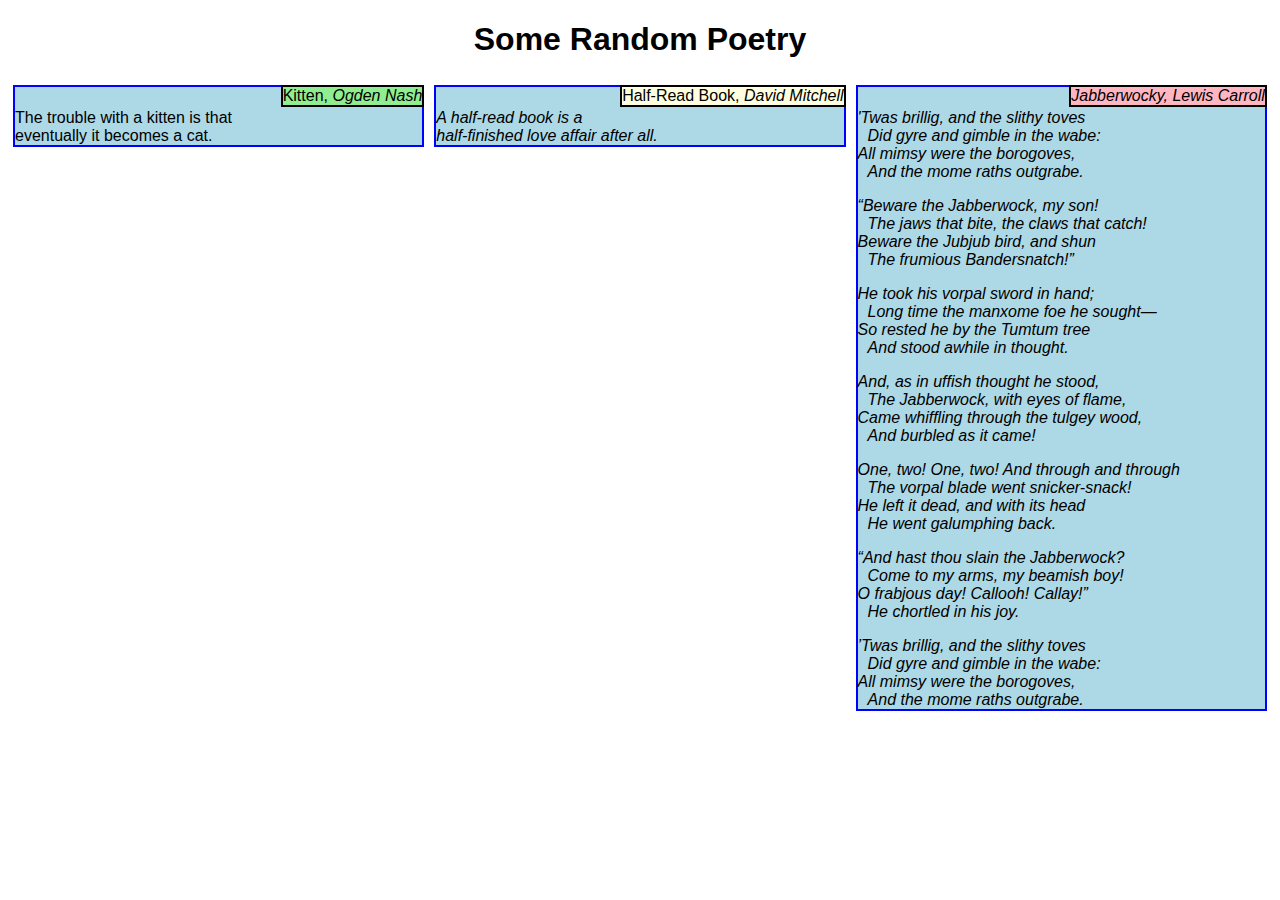
<file: module2/index.html>
<!doctype html>
<html lang="en">
  <head>
    <meta charset="utf-8">
    <meta http-equiv="X-UA-Compatible" content="IE=edge">
    <meta name="viewport" content="width=device-width, initial-scale=1">
    <title>David Hathaway's Module 2 Assignment</title>
    <link rel="stylesheet" href="css/styles.css">
  </head>
  <body>
    <h1>Some Random Poetry</h1>
    <div class="row">
      <section class="col-lg-4 col-md-6 col-sm-12">
	<div class="section-box">
	  <div class="title" id="sec1">Kitten, <em>Ogden Nash</em></div>
	  <div class="content">
	    <p class="line">The trouble with a kitten is that</p>
	    <p class="line">eventually it becomes a cat.</p>
	  </div>
	</div>
      </section>
      <section class="col-lg-4 col-md-6 col-sm-12">
	<div class="section-box">
	  <div class="title" id="sec2">Half-Read Book, <em>David Mitchell</div>
	  <div class="content">
	    <p class="line">A half-read book is a</p>
	    <p class="line">half-finished love affair after all.</p>
	  </div>
	</div>
      </section>
      <section class="col-lg-4 col-md-12 col-sm-12">
	<div class="section-box">
	  <div class="title" id="sec3">Jabberwocky, <em>Lewis Carroll</em></div>
	  <div class="content">
	    <p class="first-line">'Twas brillig, and the slithy toves</p>
	    <p class="second-line">Did gyre and gimble in the wabe:</p>
	    <p class="line">All mimsy were the borogoves,</p>
	    <p class="second-line">And the mome raths outgrabe.</p>

	    <p class="first-line">“Beware the Jabberwock, my son!</p>
	    <p class="second-line">The jaws that bite, the claws that catch!</p>
	    <p class="line">Beware the Jubjub bird, and shun</p>
	    <p class="second-line">The frumious Bandersnatch!”</p>

	    <p class="first-line">He took his vorpal sword in hand;</p>
	    <p class="second-line">Long time the manxome foe he sought—</p>
	    <p class="line">So rested he by the Tumtum tree</p>
	    <p class="second-line">And stood awhile in thought.</p>

	    <p class="first-line">And, as in uffish thought he stood,</p>
	    <p class="second-line">The Jabberwock, with eyes of flame,</p>
	    <p class="line">Came whiffling through the tulgey wood,</p>
	    <p class="second-line">And burbled as it came!</p>

	    <p class="first-line">One, two! One, two! And through and through</p>
	    <p class="second-line">The vorpal blade went snicker-snack!</p>
	    <p class="line">He left it dead, and with its head</p>
	    <p class="second-line">He went galumphing back.</p>

	    <p class="first-line">“And hast thou slain the Jabberwock?</p>
	    <p class="second-line">Come to my arms, my beamish boy!</p>
	    <p class="line">O frabjous day! Callooh! Callay!”</p>
	    <p class="second-line">He chortled in his joy.</p>

	    <p class="first-line">’Twas brillig, and the slithy toves</p>
	    <p class="second-line">Did gyre and gimble in the wabe:</p>
	    <p class="line">All mimsy were the borogoves,</p>
	    <p class="second-line">And the mome raths outgrabe.</p>
	  </div>
	</div>
      </section>
    </div>
  </body>
<html>
</file>
<file: module2/css/styles.css>
* {
    box-sizing: border-box;
}

html {
    font-family: Arial, Helvetica, sans-serif;
}

h1 {
    text-align: center;
}

.title {
    float: right;
    border: 2px solid black;
    position: relative;
    top: -2px;
    right: -2px;
}

.content {
    clear: both;
}

.section-box {
    background-color: lightblue;
    border: 2px solid blue;
    margin: 5px;
}

#sec1 {
    background-color: lightgreen;
}

#sec2 {
    background-color: lightyellow;
}

#sec3 {
    background-color: lightpink;
}

.line {
    margin: 0;
}

.first-line {
    margin-bottom: 0;
}

.second-line {
    margin-top: 0;
    margin-bottom: 0;
    margin-left: 10px;
}    

/* Simple Responsive Framework. */
.row {
    width: 100%;
    position: relative;
}

/********** Desktop **********/
@media (min-width: 992px) {
    .col-lg-1, .col-lg-2, .col-lg-3, .col-lg-4, .col-lg-5, .col-lg-6, .col-lg-7, .col-lg-8, .col-lg-9, .col-lg-10, .col-lg-11, .col-lg-12 {
	float: left;
    }
    .col-lg-1 {
	width: 8.33%;
    }
    .col-lg-2 {
	width: 16.66%;
    }
    .col-lg-3 {
	width: 25%;
    }
    .col-lg-4 {
	width: 33.33%;
    }
    .col-lg-5 {
	width: 41.66%;
    }
    .col-lg-6 {
	width: 50%;
    }
    .col-lg-7 {
	width: 58.33%;
    }
    .col-lg-8 {
	width: 66.66%;
    }
    .col-lg-9 {
	width: 74.99%;
    }
    .col-lg-10 {
	width: 83.33%;
    }
    .col-lg-11 {
	width: 91.66%;
    }
    .col-lg-12 {
	width: 100%;
    }
}

/********** Tablets **********/
@media (min-width: 768px) and (max-width: 991px) {
    .col-md-1, .col-md-2, .col-md-3, .col-md-4, .col-md-5, .col-md-6, .col-md-7, .col-md-8, .col-md-9, .col-md-10, .col-md-11, .col-md-12 {
	float: left;
    }
    .col-md-1 {
	width: 8.33%;
    }
    .col-md-2 {
	width: 16.66%;
    }
    .col-md-3 {
	width: 25%;
    }
    .col-md-4 {
	width: 33.33%;
    }
    .col-md-5 {
	width: 41.66%;
    }
    .col-md-6 {
	width: 50%;
    }
    .col-md-7 {
	width: 58.33%;
    }
    .col-md-8 {
	width: 66.66%;
    }
    .col-md-9 {
	width: 74.99%;
    }
    .col-md-10 {
	width: 83.33%;
    }
    .col-md-11 {
	width: 91.66%;
    }
    .col-md-12 {
	width: 100%;
    }
}

/********** Mobile **********/
@media (max-width: 767px) {
    .col-sm-1, .col-sm-2, .col-sm-3, .col-sm-4, .col-sm-5, .col-sm-6, .col-sm-7, .col-sm-8, .col-sm-9, .col-sm-10, .col-sm-11, .col-sm-12 {
	float: left;
    }
    .col-sm-1 {
	width: 8.33%;
    }
    .col-sm-2 {
	width: 16.66%;
    }
    .col-sm-3 {
	width: 25%;
    }
    .col-sm-4 {
	width: 33.33%;
    }
    .col-sm-5 {
	width: 41.66%;
    }
    .col-sm-6 {
	width: 50%;
    }
    .col-sm-7 {
	width: 58.33%;
    }
    .col-sm-8 {
	width: 66.66%;
    }
    .col-sm-9 {
	width: 74.99%;
    }
    .col-sm-10 {
	width: 83.33%;
    }
    .col-sm-11 {
	width: 91.66%;
    }
    .col-sm-12 {
	width: 100%;
    }
}
</file>
